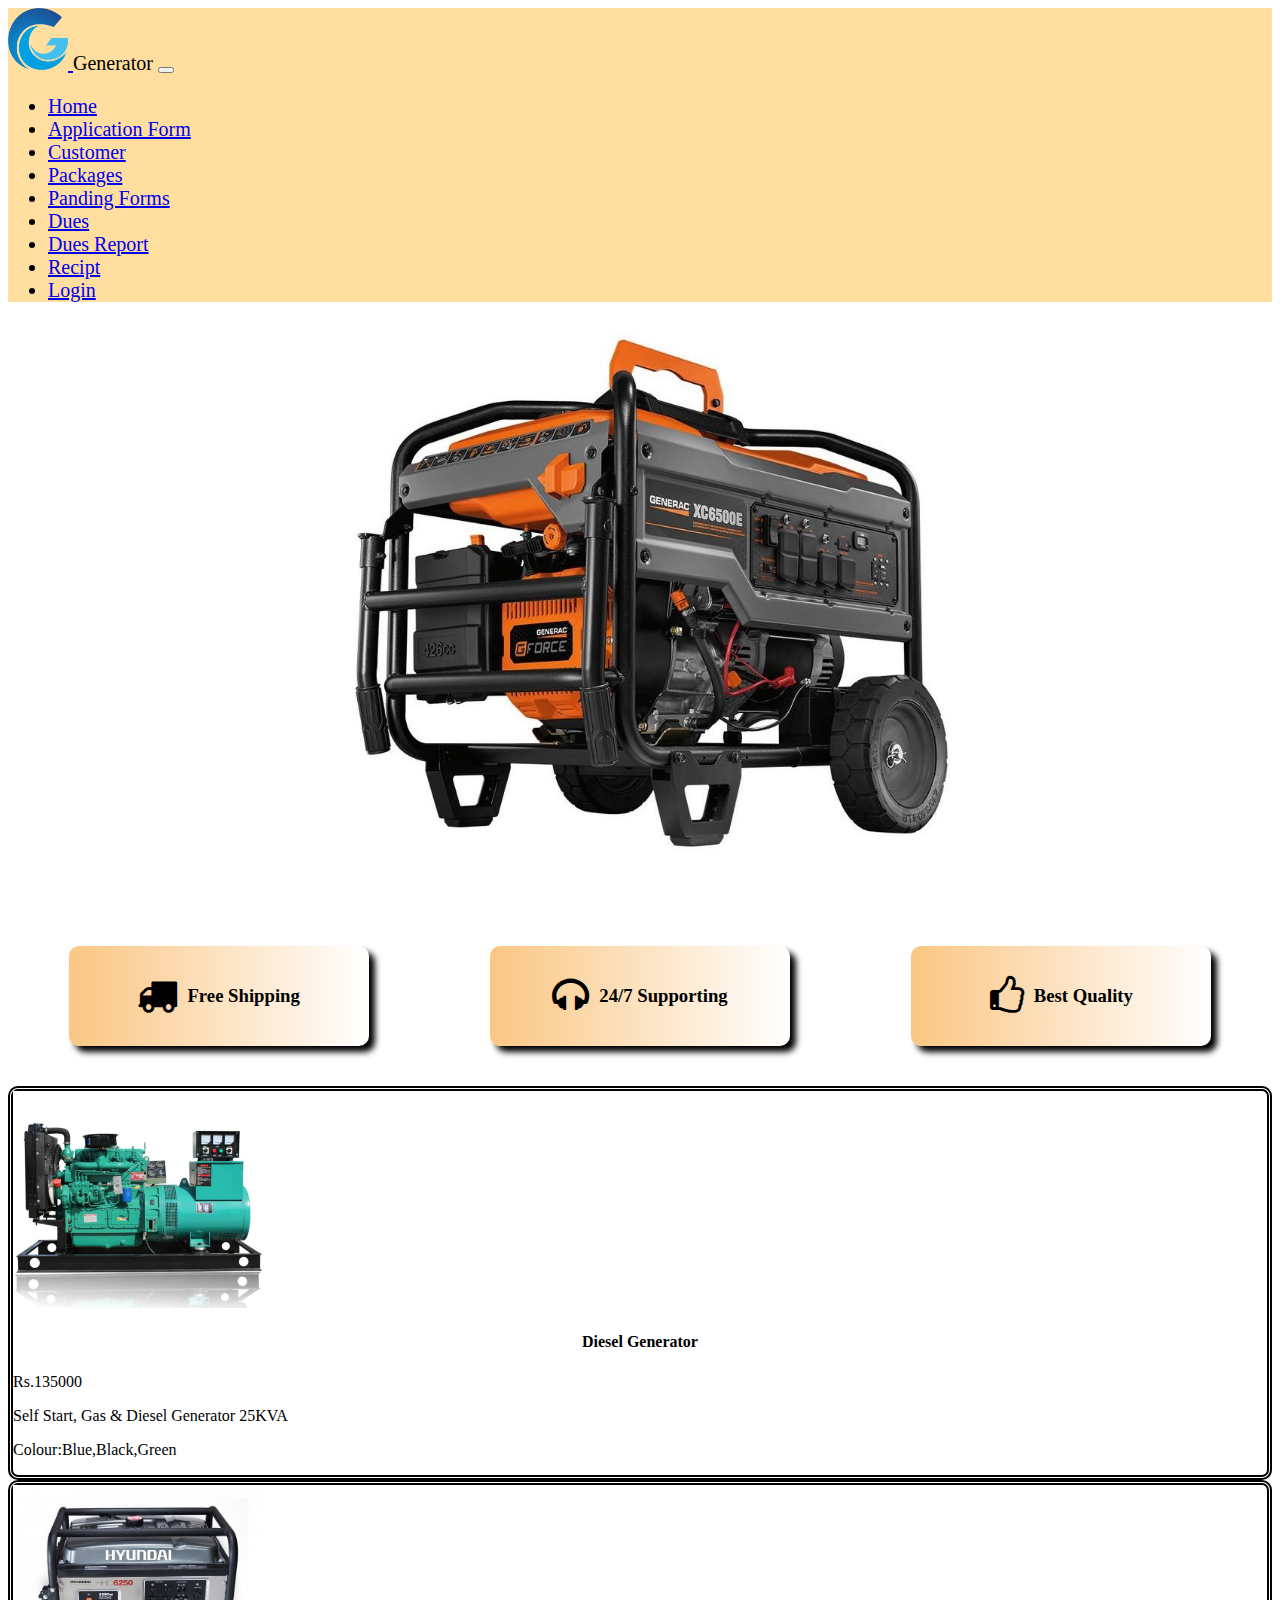
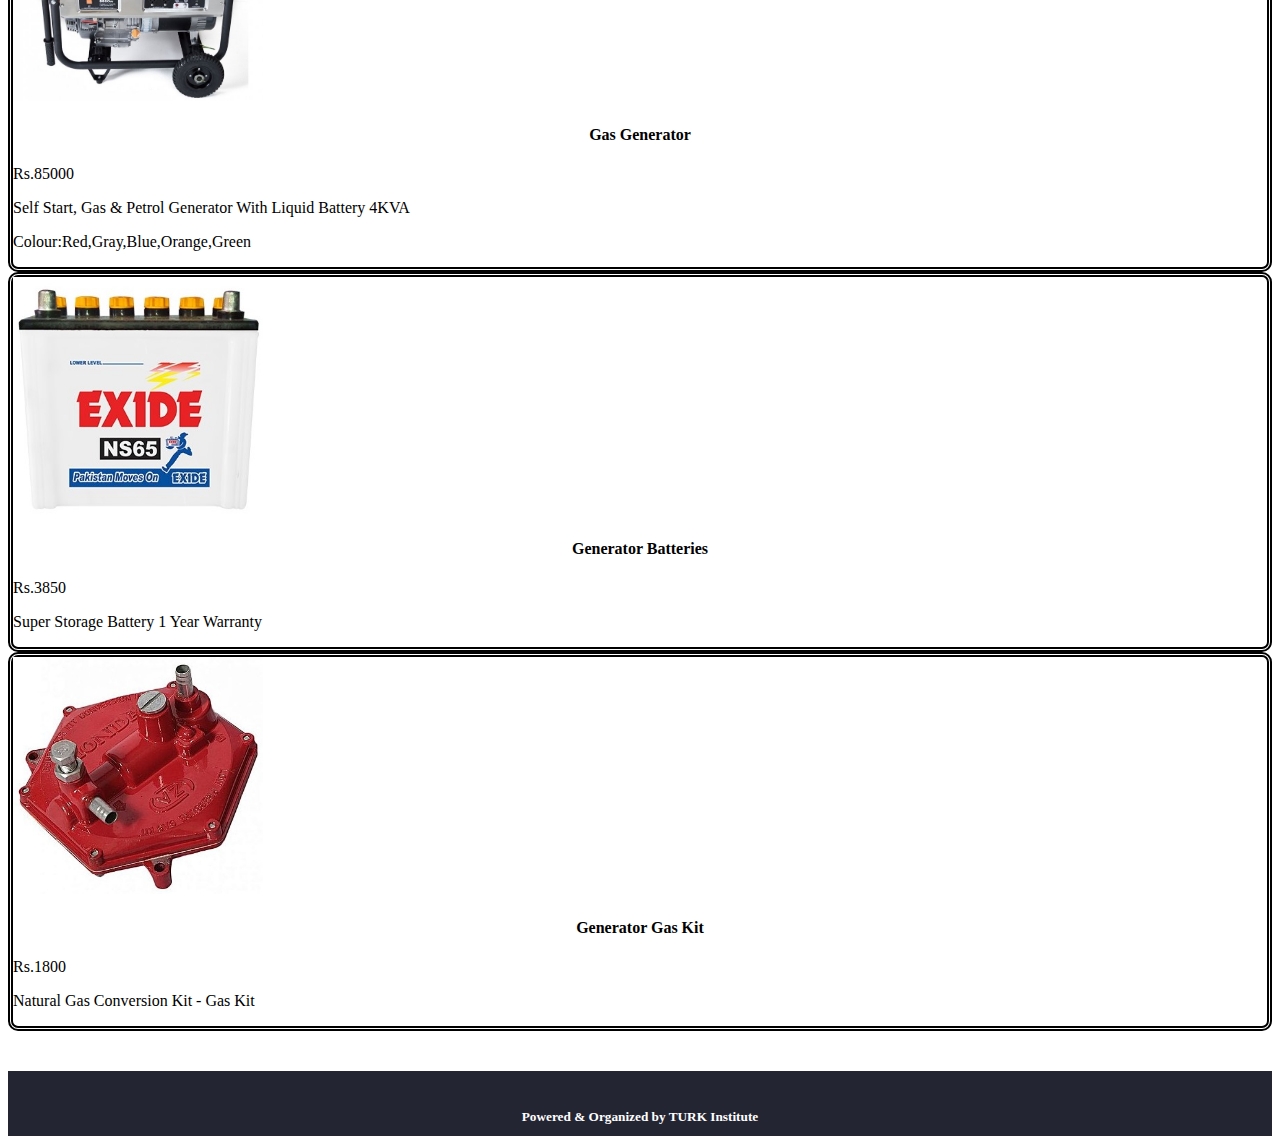
<file: index.html>
<!DOCTYPE html>
<html lang="en">
<head>
    <meta charset="UTF-8">
    <meta http-equiv="X-UA-Compatible" content="IE=edge">
    <meta name="viewport" content="width=device-width, initial-scale=1.0">
    <title>Home</title>
    <link href="https://cdn.jsdelivr.net/npm/bootstrap@5.0.0-beta2/dist/css/bootstrap.min.css" rel="stylesheet" integrity="sha384-BmbxuPwQa2lc/FVzBcNJ7UAyJxM6wuqIj61tLrc4wSX0szH/Ev+nYRRuWlolflfl" crossorigin="anonymous">
    <link rel="stylesheet" href="https://cdnjs.cloudflare.com/ajax/libs/font-awesome/4.7.0/css/font-awesome.min.css">
    <link rel="stylesheet" href="style.css">
</head>
<body>

  
      <!-- Navbar Start -->

      <nav class="navbar navbar-expand-lg navbar-light ">
        <div class="container-fluid">
          
          <a class="navbar-brand" href="#">
            <img src="./G_LOGO.png"  width="60px" alt="">
          </a>
          <span class="navbar-brand mb-0 h1">Generator</span>
          <button class="navbar-toggler" type="button" data-bs-toggle="collapse" data-bs-target="#navbarText" aria-controls="navbarText" aria-expanded="false" aria-label="Toggle navigation">
            <span class="navbar-toggler-icon"></span>
          </button>
          <div class="collapse navbar-collapse" id="navbarText">
            <ul class="navbar-nav me-auto mb-2 mb-lg-0">
              
            </ul>
            <span class="navbar-text">
              <ul class="navbar-nav me-auto mb-2 mb-lg-0">
                <li class="nav-item">
                  <a class="nav-link active" aria-current="page" href="./index.html">Home</a>
                </li>
                <li class="nav-item active">
                  <a class="nav-link active" href="./applicationform.html">Application Form</a>
                </li>
                <li class="nav-item active">
                  <a class="nav-link active" href="./customer.html">Customer</a>
                </li>
                <li class="nav-item active">
                  <a class="nav-link active" href="./packages.html">Packages</a>
                </li>
                <li class="nav-item active">
                  <a class="nav-link active" href="./pandingforms.html">Panding Forms</a>
                </li>
                <li class="nav-item active">
                  <a class="nav-link active" href="./dues.html">Dues</a>
                </li>
                <li class="nav-item active">
                  <a class="nav-link active" href="./duesreport.html">Dues Report</a>
                </li>
                <li class="nav-item active">
                  <a class="nav-link active" href="./recipt.html">Recipt</a>
                </li>
                <li class="nav-item active">
                  <a class="nav-link active" href="./user.html">Login</a>
                </li>
                
              </ul>
            </span>
          </div>
        </div>
      </nav>

      <!-- Navber End -->

      <!-- Slider Start -->
            
      <!-- <div id="carouselExampleDark" class="carousel carousel-dark slide" data-bs-ride="carousel">
        <div class="carousel-indicators">
          <button type="button" data-bs-target="#carouselExampleDark" data-bs-slide-to="0" class="active" aria-current="true" aria-label="Slide 1"></button>
          <button type="button" data-bs-target="#carouselExampleDark" data-bs-slide-to="1" aria-label="Slide 2"></button>
          <button type="button" data-bs-target="#carouselExampleDark" data-bs-slide-to="2" aria-label="Slide 3"></button>
        </div>
        <div class="carousel-inner">
          <div class="carousel-item active" data-bs-interval="10000">
            <img src="./1 slider.jpg" class="d-block w-50" alt="..." > -->
            <!-- <div class="carousel-caption d-none d-md-block">
              <h5>First slide label</h5>
              <p>Some representative placeholder content for the first slide.</p>
            </div> -->
          <!-- </div>
          <div class="carousel-item" data-bs-interval="10000">
            <img src="./2 slider.jfif" class="d-block w-50" alt="..." > -->
            <!-- <div class="carousel-caption d-none d-md-block">
              <h5>Second slide label</h5>
              <p>Some representative placeholder content for the second slide.</p>
            </div> -->
          <!-- </div>
          <div class="carousel-item" data-bs-interval="10000">
            <img src="./3 slider.jpg" class="d-block w-50" alt="..." > -->
            <!-- <div class="carousel-caption d-none d-md-block">
              <h5>Third slide label</h5>
              <p>Some representative placeholder content for the third slide.</p>
            </div> -->
          <!-- </div>
        </div>
        <button class="carousel-control-prev" type="button" data-bs-target="#carouselExampleDark"  data-bs-slide="prev">
          <span class="carousel-control-prev-icon" aria-hidden="true"></span>
          <span class="visually-hidden">Previous</span>
        </button>
        <button class="carousel-control-next" type="button" data-bs-target="#carouselExampleDark"  data-bs-slide="next">
          <span class="carousel-control-next-icon" aria-hidden="true"></span>
          <span class="visually-hidden">Next</span>
        </button>
      </div> -->

      <!-- Slider End -->

      <div class="container sliderimg">
        <div class="row">
          <div class="col">
            
            <img src="./1 slider.jpg" class="img-fluid" alt="...">
            
          </div>
          
        </div>
      </div>


      <!-- Service Card Start -->
      <div class="container cont1">
        <div class="row">
          <div class="mainclass">
            <div class="card1">
              <div><i class="fa fa-truck" aria-hidden="true"></i></div>
              <div><h3>Free Shipping</h3></div>
            </div>
            <div class="card2">
                <div>
                  <i class="fa fa-headphones" aria-hidden="true"></i>
                </div>
                <div>
                  <h3>24/7 Supporting</h3>
               </div>
            </div>
            <div class="card3">
              <div><i class="fa fa-thumbs-o-up" aria-hidden="true"></i></div>
              <div><h3>Best Quality</h3></div>
            </div>
          </div>
        </div>
      </div>
      

      <!-- Service Card End -->



      <!-- Card Start -->

      <div class="container cont2">
        <div class="row row-cols-1 row-cols-md-2 g-4">
          <div class="col">
            <div class="card">
              <img src="./3 card.jpg" class="card-img-top mx-auto" alt="...">
              <div class="card-body">
                <h4 class="card-title">Diesel Generator</h4>
                <p class="card-text h3">Rs.135000</p>
                <p class="card-text h5">Self Start, Gas & Diesel Generator 25KVA</p>
                <p class="card-text h5">Colour:Blue,Black,Green</p>
              </div>
            </div>
          </div>
          <div class="col">
            <div class="card">
              <img src="./4 card.jpg" class="card-img-top mx-auto" alt="...">
              <div class="card-body">
                <h4 class="card-title">Gas Generator</h4>
                <p class="card-text h3">Rs.85000</p>
                <p class="card-text h5">Self Start, Gas & Petrol Generator With Liquid Battery 4KVA</p>
                <p class="card-text h5">Colour:Red,Gray,Blue,Orange,Green</p>
              </div>
            </div>
          </div>
          <div class="col">
            <div class="card">
              <img src="./1 card.jpg" class="card-img-top  mx-auto" alt="...">
              <div class="card-body">
                <h4 class="card-title">Generator Batteries</h4>
                <p class="card-text h3">Rs.3850</p>
                <p class="card-text h5">Super Storage Battery 1 Year Warranty</p>
              </div>
            </div>
          </div>
          <div class="col">
            <div class="card">
              <img src="./2 card.jpg" class="card-img-top mx-auto" alt="...">
              <div class="card-body">
                <h4 class="card-title">Generator Gas Kit</h4>
                <p class="card-text h3">Rs.1800</p>
                <p class="card-text h5">Natural Gas Conversion Kit - Gas Kit</p>
              </div>
            </div>
          </div>
          
        </div>
      </div>
      
      <!-- Card End -->

      <!-- Institute Name Start-->
      
      
      <div class="row1">
        <h5>Powered & Organized by TURK Institute</h5>
      </div>

      <!-- Institute Name End-->
 
    <script src="https://cdn.jsdelivr.net/npm/@popperjs/core@2.6.0/dist/umd/popper.min.js" integrity="sha384-KsvD1yqQ1/1+IA7gi3P0tyJcT3vR+NdBTt13hSJ2lnve8agRGXTTyNaBYmCR/Nwi" crossorigin="anonymous"></script>
    <script src="https://cdn.jsdelivr.net/npm/bootstrap@5.0.0-beta2/dist/js/bootstrap.min.js" integrity="sha384-nsg8ua9HAw1y0W1btsyWgBklPnCUAFLuTMS2G72MMONqmOymq585AcH49TLBQObG" crossorigin="anonymous"></script>
</body>
</html>
</file>
<file: style.css>
.navbar{
    font-family: Cambria, Cochin, Georgia, Times, 'Times New Roman', serif;
    font-size: 20px;  
    background-color: rgb(255, 222, 160) !important;
    
}
.nav-link:hover{
    background-image: linear-gradient(to right, rgb(255, 200, 129) , white);
    font-size: 22px;
    border-radius: 10px;
    /* text-decoration-line: underline;
    text-decoration-color: darkorange; */
    /* background-color: rgb(250, 198, 131);   */
}
.h1{
    padding-top: 10px;
    padding-bottom: 10px;
    text-align: center;
    font-family: Cambria, Cochin, Georgia, Times, 'Times New Roman', serif;
}

/* .carousel-inner>.carousel-item{
    text-align: center;   
}
.carousel-inner img{
    display:inline-block  !important;
} */

.sliderimg{
    text-align: center;
}

.img-fluid{
    width: 730px;
}

.card-img-top{
    width: 250px;   
}
.card-title{
    text-align: center;

}

.card1,.card2,.card3{
    margin-top: 30px;
    display: flex; 
    width:300px; 
    height:100px ;
    background-image: linear-gradient(to left, rgba(255,0,0,0), rgb(250, 198, 131));
    box-shadow: 6px 6px 6px black;
    justify-content: center;
    align-items: center;
    border-radius: 10px;

}




.fa-truck,.fa-headphones,.fa-thumbs-o-up{
    font-size: 40px;
    margin-right: 10px;
}

.mainclass{
    margin-top: 10px;
    display: flex;
    flex-direction: row; flex-wrap: wrap;
    justify-content: space-around; 
    padding-bottom: 40px;
    padding-top: 40px;
    font-family: Cambria, Cochin, Georgia, Times, 'Times New Roman', serif;
}

.card{
    border-radius: 10px;
    border-width: 5px;
    border-color:black;
    border-style: double;
    font-family: Cambria, Cochin, Georgia, Times, 'Times New Roman', serif;     
}

.cont2{
    padding-bottom: 40px;
}

.row1{
    background-color: rgb(36, 37, 51);
    height: 50px;
    text-align: center;
    font-family: Cambria, Cochin, Georgia, Times, 'Times New Roman', serif;
    padding-top: 15px;
    color: white;
}

.form-label{
    font-family: Cambria, Cochin, Georgia, Times, 'Times New Roman', serif;
}

.table{
    text-align: center;
}

.body1{
    background-color: lightgoldenrodyellow;  
}



.btn-grad {background-image: linear-gradient(to right, #0f3a55 0%, #2bb2f1  51%, #0f3a55  100%)}
.btn-grad {
    width: 200px;
   margin: 10px;
   padding: 15px 45px;
   text-align: center;
   text-transform: uppercase;
   transition: 0.5s;
   background-size: 200% auto;
   color: white;            
   box-shadow: 0 0 20px #eee;
   border-radius: 10px;
   
}
.btn-grad:hover {
    box-shadow: 12px 12px 12px 0 rgba(0,0,0,0.24),0 17px 50px 0 rgba(0,0,0,0.19);
    background-position: right center; /* change the direction of the change here */
    color: #fff;
}

.btn-grad2 {background-image: linear-gradient(to right, #621919 0%, #f35b5b  51%, #621919  100%)}
.btn-grad2 {
    width: 200px;
    margin: 10px;
    padding: 15px 45px;
    text-align: center;
    text-transform: uppercase;
    transition: 0.5s;
    background-size: 200% auto;
    color: white;            
    box-shadow: 0 0 20px #eee;
    border-radius: 10px;
    
}
.btn-grad2:hover {
    box-shadow: 12px 12px 12px 0 rgba(0,0,0,0.24),0 17px 50px 0 rgba(0,0,0,0.19);
    background-position: right center; /* change the direction of the change here */
    color: #fff;
}
 
.btn-grad3 {background-image: linear-gradient(to right, #246445 0%, #0cf0dd  51%, #246445  100%)}
.btn-grad3 {
    width: 200px;
   margin: 10px;
   padding: 15px 45px;
   text-align: center;
   text-transform: uppercase;
   transition: 0.5s;
   background-size: 200% auto;
   color: white;            
   box-shadow: 0 0 20px #eee;
   border-radius: 10px;
   
}
.btn-grad3:hover {
    box-shadow: 12px 12px 12px 0 rgba(0,0,0,0.24),0 17px 50px 0 rgba(0,0,0,0.19);
   background-position: right center; /* change the direction of the change here */
   color: #fff;
}

.btn-grad4 {background-image: linear-gradient(to right, #774505 0%, #facd3a  51%, #774505  100%)}
.btn-grad4 {
    width: 200px;
   margin: 10px;
   padding: 15px 45px;
   text-align: center;
   text-transform: uppercase;
   transition: 0.5s;
   background-size: 200% auto;
   color: white;            
   box-shadow: 0 0 20px #eee;
   border-radius: 10px;
   
}
.btn-grad4:hover {
    box-shadow: 12px 12px 12px 0 rgba(0,0,0,0.24),0 17px 50px 0 rgba(0,0,0,0.19);
   background-position: right center; /* change the direction of the change here */
   color: #fff;
}

.btn-grad5 {background-image: linear-gradient(to right, #490b66 0%, #ed54fb  51%, #490b66  100%)}
.btn-grad5 {
    width: 200px;
   margin: 10px;
   padding: 15px 45px;
   text-align: center;
   text-transform: uppercase;
   transition: 0.5s;
   background-size: 200% auto;
   color: white;            
   box-shadow: 0 0 20px #eee;
   border-radius: 10px;
   
}
.btn-grad5:hover {
    box-shadow: 12px 12px 12px 0 rgba(0,0,0,0.24),0 17px 50px 0 rgba(0,0,0,0.19);
   background-position: right center; /* change the direction of the change here */
   color: #fff;
}

.btnselfcss{
    text-align: center;
}
</file>
